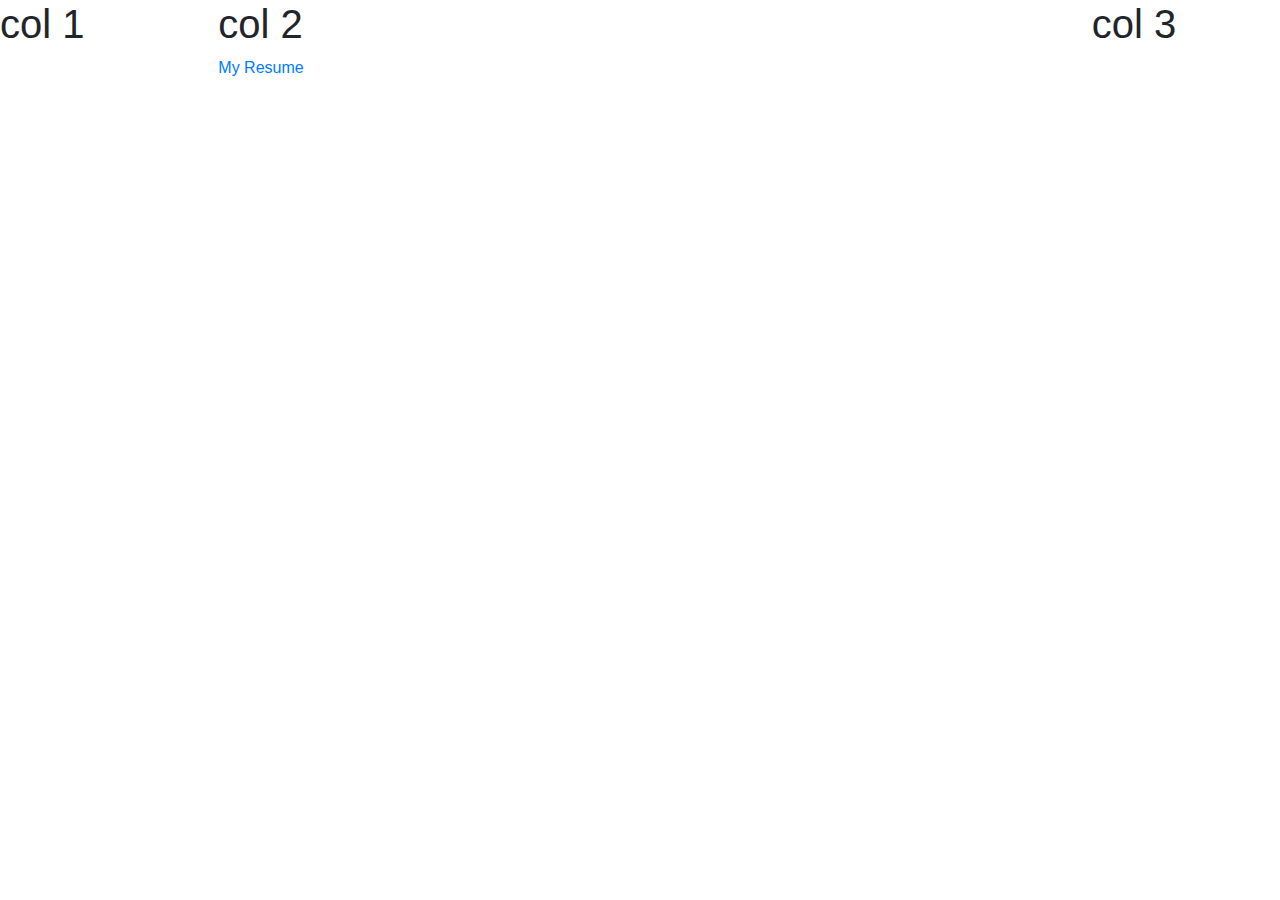
<file: reads/index.html>
<html>
  <head>
  <link rel="stylesheet" href="https://stackpath.bootstrapcdn.com/bootstrap/4.3.1/css/bootstrap.min.css" integrity="sha384-ggOyR0iXCbMQv3Xipma34MD+dH/1fQ784/j6cY/iJTQUOhcWr7x9JvoRxT2MZw1T" crossorigin="anonymous">
  <script src="https://code.jquery.com/jquery-3.3.1.slim.min.js" integrity="sha384-q8i/X+965DzO0rT7abK41JStQIAqVgRVzpbzo5smXKp4YfRvH+8abtTE1Pi6jizo" crossorigin="anonymous"></script>
  <script src="https://cdnjs.cloudflare.com/ajax/libs/popper.js/1.14.7/umd/popper.min.js" integrity="sha384-UO2eT0CpHqdSJQ6hJty5KVphtPhzWj9WO1clHTMGa3JDZwrnQq4sF86dIHNDz0W1" crossorigin="anonymous"></script>
  <script src="https://stackpath.bootstrapcdn.com/bootstrap/4.3.1/js/bootstrap.min.js" integrity="sha384-JjSmVgyd0p3pXB1rRibZUAYoIIy6OrQ6VrjIEaFf/nJGzIxFDsf4x0xIM+B07jRM" crossorigin="anonymous"></script>

  </head>

  <body>
    <div class="row">
     <div class="col-sm-2">
       <h1> col 1</h1>
     </div>

     <div class="col-sm-8">
        <h1> col 2</h1>
        <a href="lalor_braddock.pdf" target="blank">My Resume</a>
     </div>

     <div class="col-sm-2">
        <h1> col 3</h1>
     </div>
    <div>
  </body>
</html>
</file>
